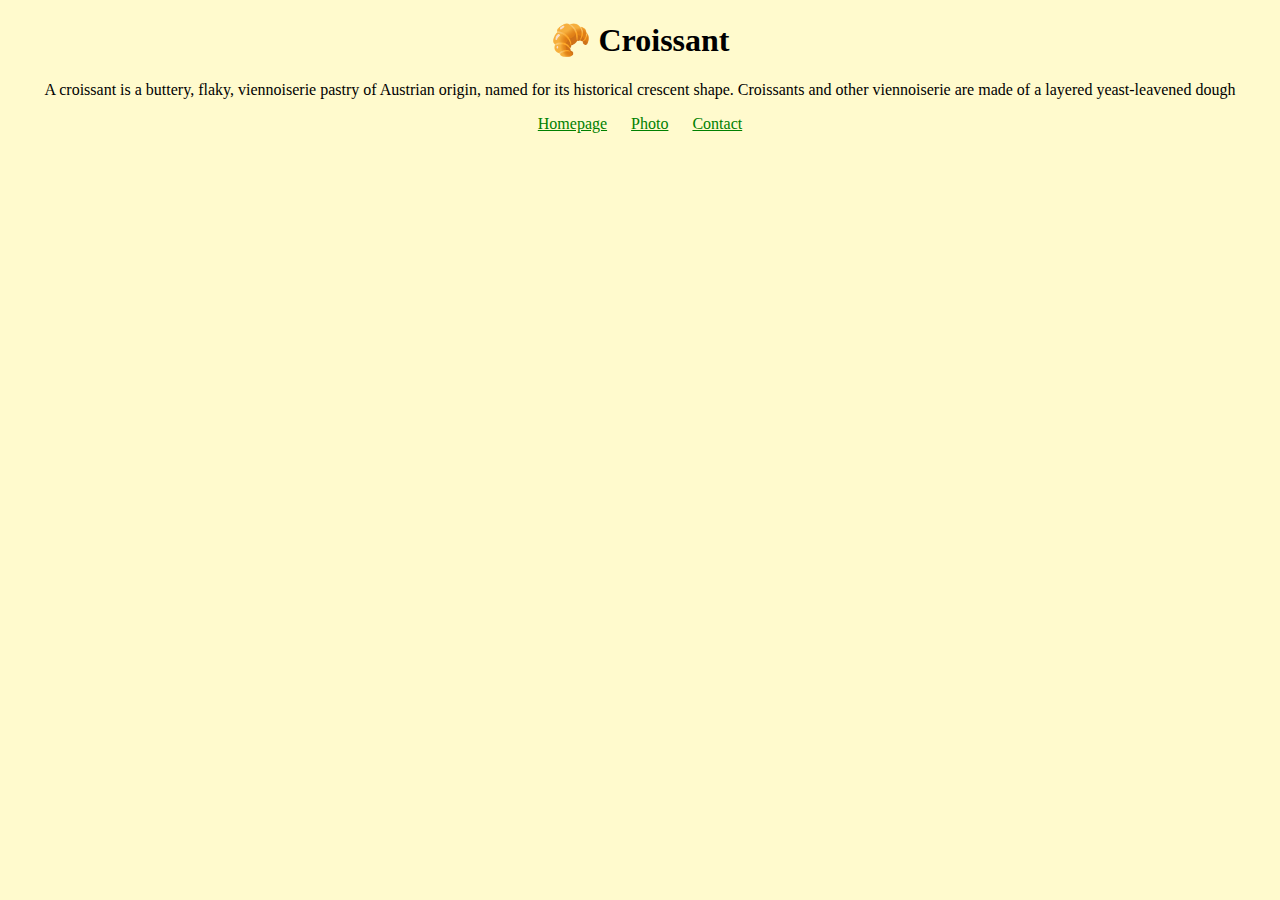
<file: index.html>
<!DOCTYPE html>
<html lang="en">
  <head>
    <meta charset="UTF-8" />
    <meta name="viewport" content="width=device-width, initial-scale=1.0" />
    <meta
      name="description"
      content="Learn more about the origins of our croissants that we offer via delivery worldwide"
    />
    <link rel="stylesheet" href="/src/style.css" class="css" />
    <title>🥐 Croissant</title>
  </head>
  <body>
    <h1>🥐 Croissant</h1>
    <p>
      A croissant is a buttery, flaky, viennoiserie pastry of Austrian origin,
      named for its historical crescent shape. Croissants and other viennoiserie
      are made of a layered yeast-leavened dough
    </p>
  </body>
  <footer>
    <a href="/index.html" target="_blank" title="Croissant.com Website"
      >Homepage</a
    >
    <a href="/photo.html" target="_blank" title="Croissant.com Website"
      >Photo</a
    >
    <a href="/contact.html" target="_blank" title="Croissant.com Website"
      >Contact</a
    >
  </footer>
</html>
</file>
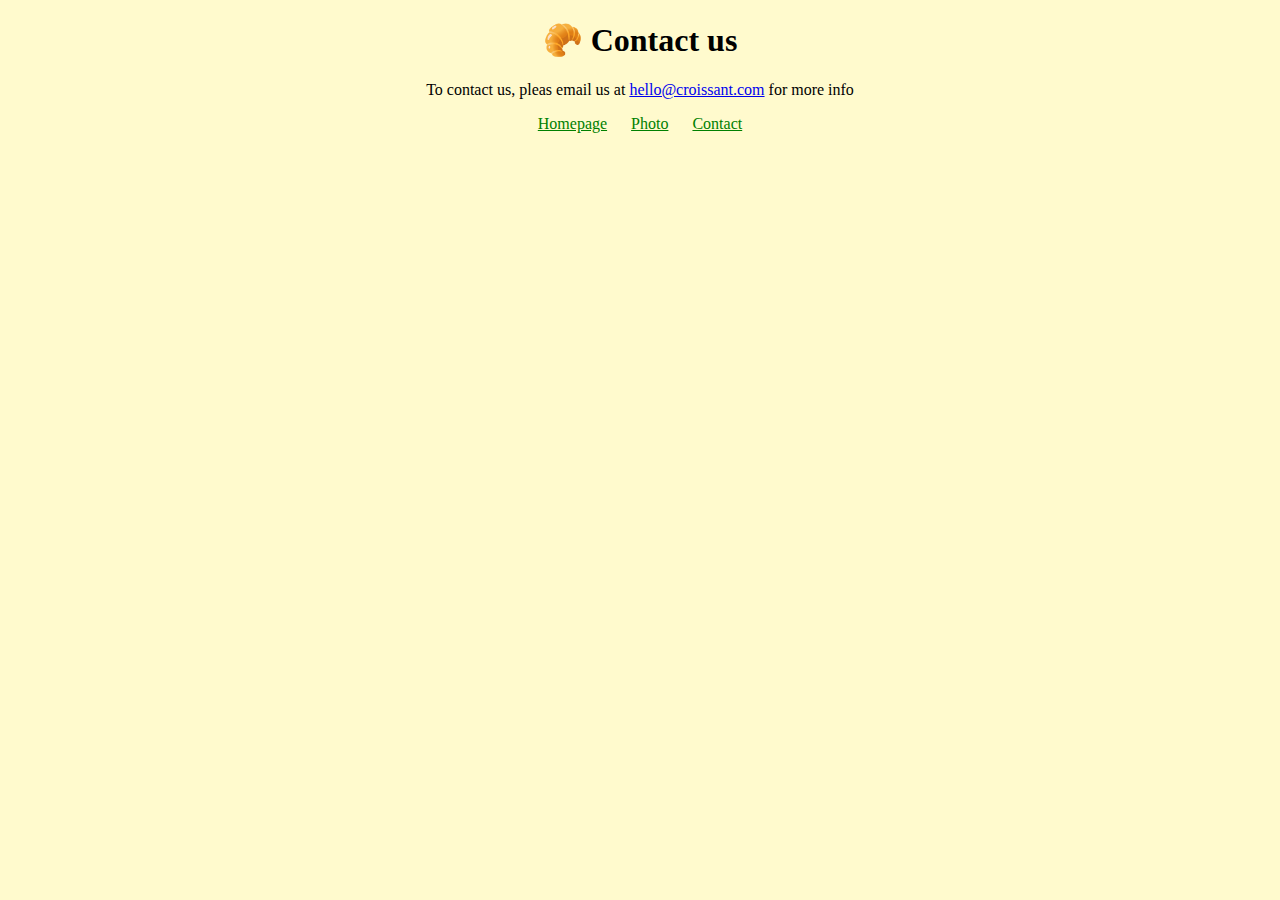
<file: contact.html>
<!DOCTYPE html>
<html lang="en">
  <head>
    <meta charset="UTF-8" />
    <meta name="viewport" content="width=device-width, initial-scale=1.0" />
     <meta
      name="description"
      content="Contact us regarding our croissants that we offer via delivery worldwide"
    />
     <link rel="stylesheet" href="/src/style.css" class="css" />
    <title>Contact Us - Croissant.com</title>
  </head>
  <body>
   
     <h1>🥐 Contact us</h1>
    <p>
      To contact us, pleas email us at <a href="mailto:hello@croissant.com">hello@croissant.com</a> for more info
    </p>
  </body>
  <footer>
  <a href="/index.html" target="_blank" title="Croissant.com Website">Homepage</a>
  <a href="/photo.html" target="_blank" title="Croissant.com Website">Photo</a>
  <a href="/contact.html" target="_blank" title="Croissant.com Website">Contact</a>
  </footer>
  </body>
</html>
</file>
<file: src/style.css>
body {
  text-align: center;
  background: lemonchiffon;
}

footer a {
  color: green;
  padding: 10px 10px;
}

img {
  display: block;
  margin: 20px auto;
  border-radius: 4px;
}
</file>
